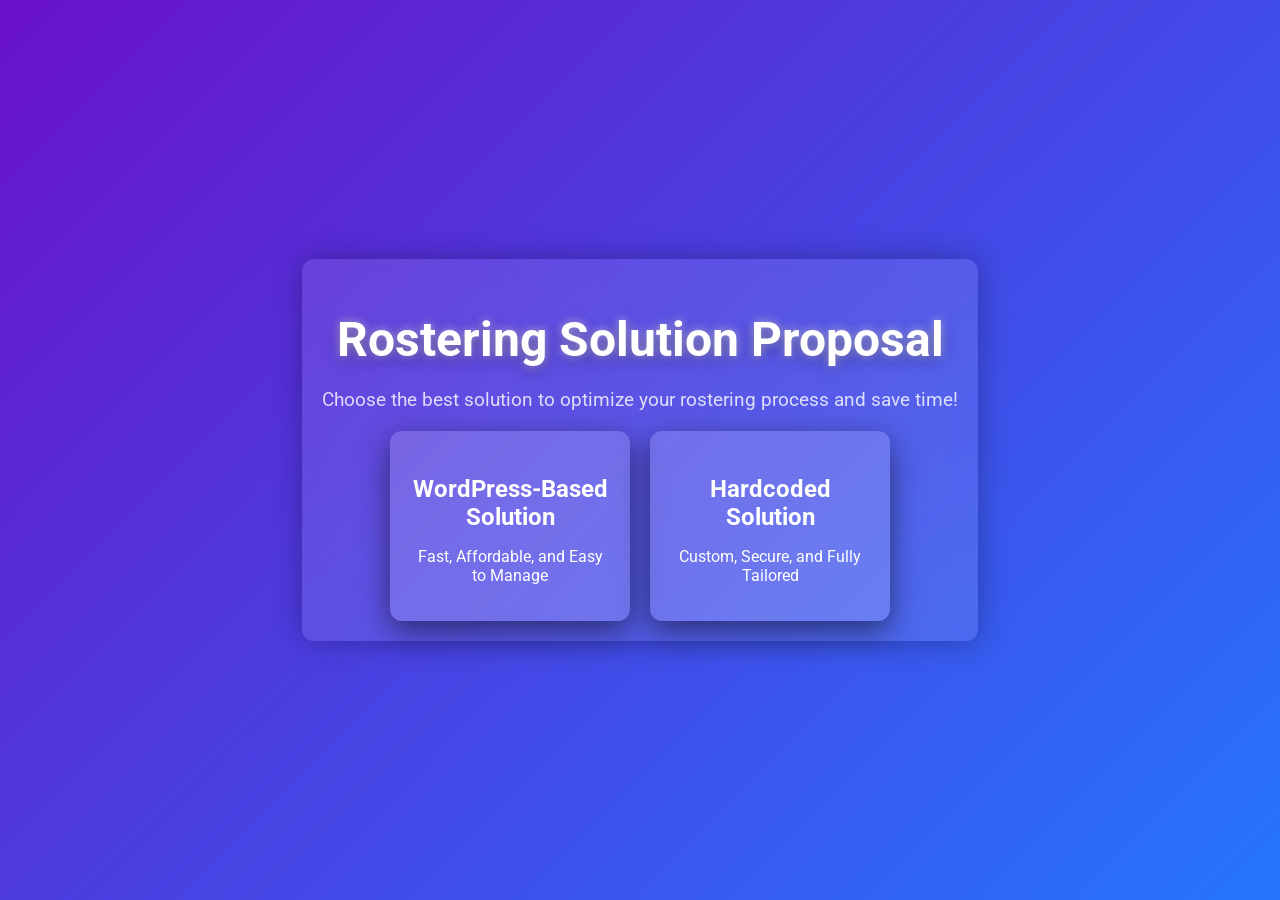
<file: index.html>
<!DOCTYPE html>
<html lang="en">
<head>
    <meta charset="UTF-8">
    <meta name="viewport" content="width=device-width, initial-scale=1.0">
    <title>Rostering Solution</title>
    <link rel="stylesheet" href="styles.css">
    <link href="https://fonts.googleapis.com/css2?family=Roboto:wght@400;700&display=swap" rel="stylesheet">
</head>
<body>
    <div class="container">
        <h1>Rostering Solution Proposal</h1>
        <p class="intro-text">Choose the best solution to optimize your rostering process and save time!</p>
        <div class="cards">
            <a href="wordpress.html" class="card">
                <h3>WordPress-Based Solution</h3>
                <p>Fast, Affordable, and Easy to Manage</p>
            </a>
            <a href="hardcoded.html" class="card">
                <h3>Hardcoded Solution</h3>
                <p>Custom, Secure, and Fully Tailored</p>
            </a>
        </div>
    </div>
</body>
</html>
</file>
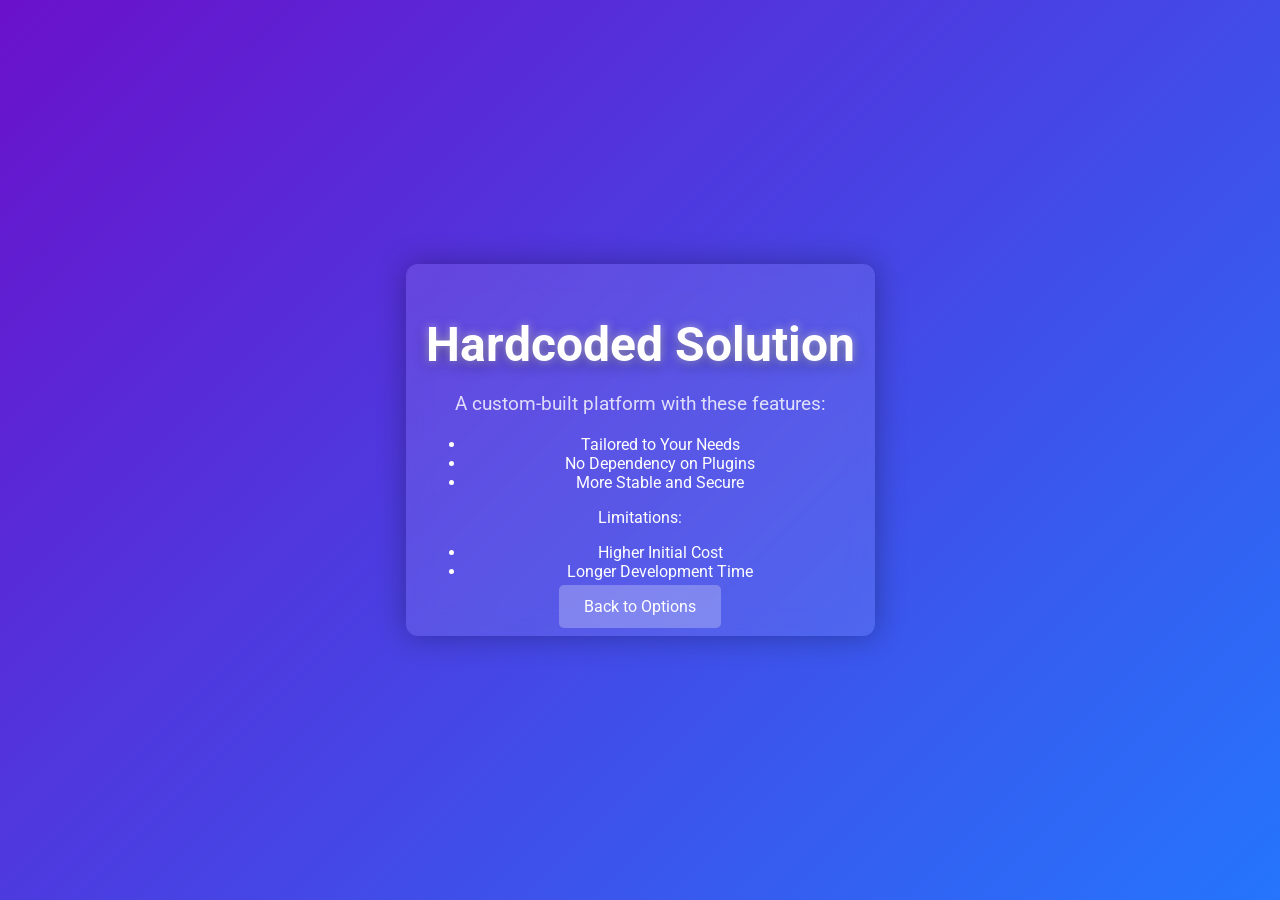
<file: hardcoded.html>
<!DOCTYPE html>
<html lang="en">
<head>
    <meta charset="UTF-8">
    <meta name="viewport" content="width=device-width, initial-scale=1.0">
    <title>Hardcoded Solution</title>
    <link rel="stylesheet" href="styles.css">
    <link href="https://fonts.googleapis.com/css2?family=Roboto:wght@400;700&display=swap" rel="stylesheet">
</head>
<body>
    <div class="container">
        <h1>Hardcoded Solution</h1>
        <p class="intro-text">A custom-built platform with these features:</p>
        <ul>
            <li>Tailored to Your Needs</li>
            <li>No Dependency on Plugins</li>
            <li>More Stable and Secure</li>
        </ul>
        <p>Limitations:</p>
        <ul>
            <li>Higher Initial Cost</li>
            <li>Longer Development Time</li>
        </ul>
        <a href="index.html" class="button">Back to Options</a>
    </div>
</body>
</html>
</file>
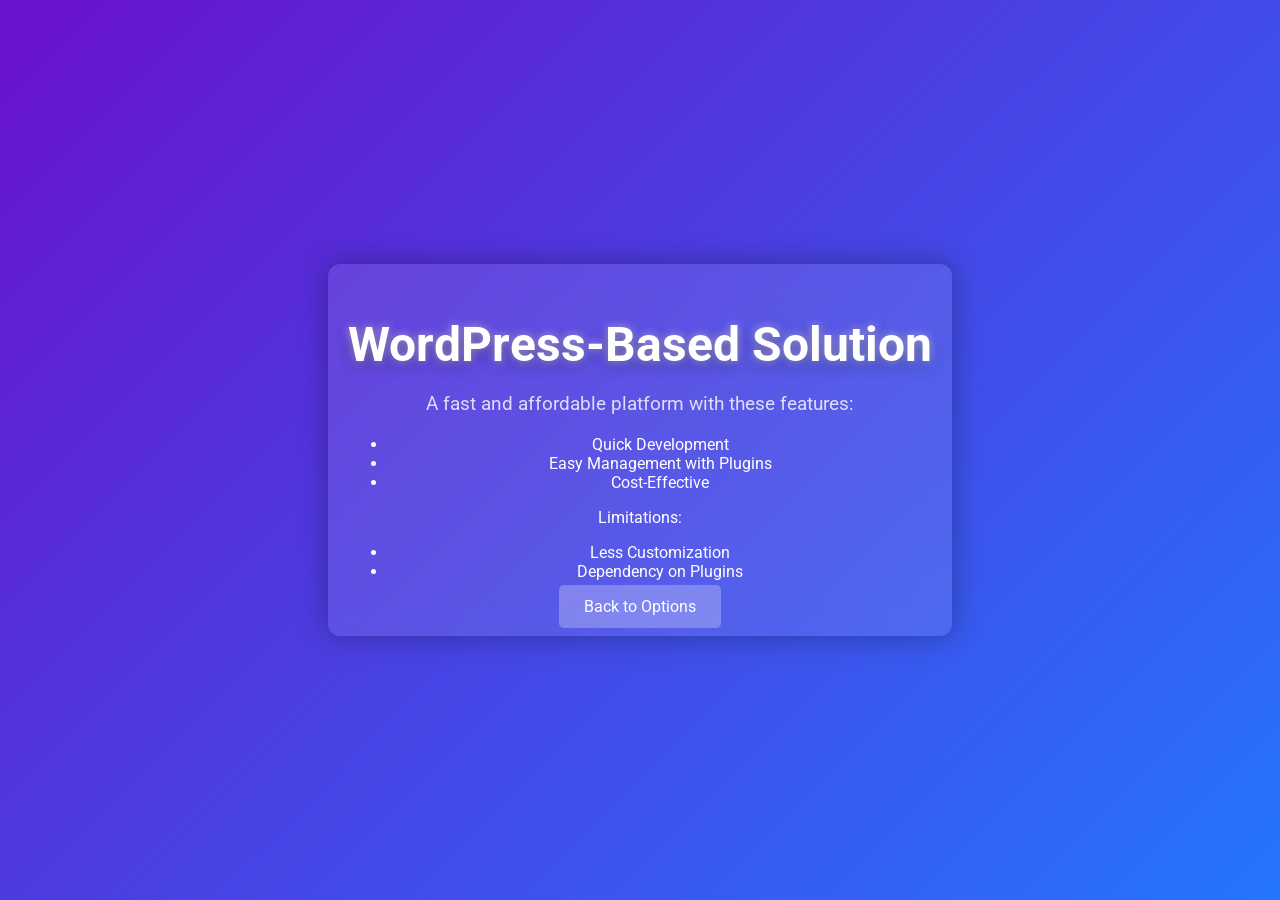
<file: wordpress.html>
<!DOCTYPE html>
<html lang="en">
<head>
    <meta charset="UTF-8">
    <meta name="viewport" content="width=device-width, initial-scale=1.0">
    <title>WordPress Solution</title>
    <link rel="stylesheet" href="styles.css">
    <link href="https://fonts.googleapis.com/css2?family=Roboto:wght@400;700&display=swap" rel="stylesheet">
</head>
<body>
    <div class="container">
        <h1>WordPress-Based Solution</h1>
        <p class="intro-text">A fast and affordable platform with these features:</p>
        <ul>
            <li>Quick Development</li>
            <li>Easy Management with Plugins</li>
            <li>Cost-Effective</li>
        </ul>
        <p>Limitations:</p>
        <ul>
            <li>Less Customization</li>
            <li>Dependency on Plugins</li>
        </ul>
        <a href="index.html" class="button">Back to Options</a>
    </div>
</body>
</html>
</file>
<file: styles.css>
body {
    font-family: 'Roboto', sans-serif;
    margin: 0;
    padding: 0;
    display: flex;
    justify-content: center;
    align-items: center;
    min-height: 100vh;
    background: linear-gradient(135deg, #6a11cb, #2575fc);
    animation: gradientAnimation 8s infinite alternate;
    color: #fff;
    overflow-x: hidden;
}

@keyframes gradientAnimation {
    0% {
        background: linear-gradient(135deg, #6a11cb, #2575fc);
    }
    100% {
        background: linear-gradient(135deg, #ff8c00, #ff2e63);
    }
}

.container {
    text-align: center;
    max-width: 800px;
    padding: 20px;
    background: rgba(255, 255, 255, 0.1);
    box-shadow: 0 0 30px rgba(0, 0, 0, 0.3);
    border-radius: 12px;
    backdrop-filter: blur(12px);
    animation: fadeIn 1.5s ease-in-out;
    margin: 20px;
}

@keyframes fadeIn {
    0% {
        opacity: 0;
        transform: translateY(20px);
    }
    100% {
        opacity: 1;
        transform: translateY(0);
    }
}

h1 {
    font-size: 3em;
    margin-bottom: 10px;
    text-shadow: 0 4px 15px rgba(0, 0, 0, 0.4), 0 0 10px rgba(255, 255, 255, 0.6);
}

.intro-text {
    font-size: 1.2em;
    margin-bottom: 20px;
    color: rgba(255, 255, 255, 0.8);
}

.cards {
    display: flex;
    justify-content: center;
    gap: 20px;
    margin-top: 20px;
    flex-wrap: wrap;
}

.card {
    background: rgba(255, 255, 255, 0.15);
    color: #fff;
    padding: 20px;
    border-radius: 12px;
    text-align: center;
    text-decoration: none;
    box-shadow: 0 10px 30px rgba(0, 0, 0, 0.5);
    transition: transform 0.3s ease, background 0.3s ease, box-shadow 0.3s ease;
    width: 200px;
    animation: slideIn 1.2s ease-in-out;
}

.card:hover {
    transform: translateY(-10px);
    background: rgba(255, 255, 255, 0.3);
    box-shadow: 0 20px 40px rgba(0, 0, 0, 0.7);
}

.card h3 {
    margin-bottom: 10px;
    font-size: 1.5em;
}

.button {
    padding: 12px 25px;
    background: rgba(255, 255, 255, 0.25);
    color: white;
    text-decoration: none;
    border-radius: 5px;
    margin-top: 20px;
    font-size: 1em;
    transition: background 0.3s ease, color 0.3s ease;
    animation: pulse 1.5s infinite;
}

.button:hover {
    background: white;
    color: #2575fc;
}

@keyframes pulse {
    0% {
        box-shadow: 0 0 10px rgba(255, 255, 255, 0.6);
    }
    100% {
        box-shadow: 0 0 20px rgba(255, 255, 255, 1);
    }
}

/* RESPONSIVE DESIGN */
@media (max-width: 768px) {
    h1 {
        font-size: 2.5em;
    }

    .intro-text {
        font-size: 1em;
    }

    .cards {
        gap: 10px;
    }

    .card {
        width: 150px;
        padding: 15px;
    }

    .card h3 {
        font-size: 1.2em;
    }

    .button {
        font-size: 0.9em;
        padding: 10px 20px;
    }
}

@media (max-width: 480px) {
    h1 {
        font-size: 2em;
    }

    .intro-text {
        font-size: 0.9em;
    }

    .cards {
        flex-direction: column;
        gap: 15px;
    }

    .card {
        width: 90%;
        margin: 0 auto;
    }

    .button {
        font-size: 0.8em;
        padding: 8px 15px;
    }
}
</file>
